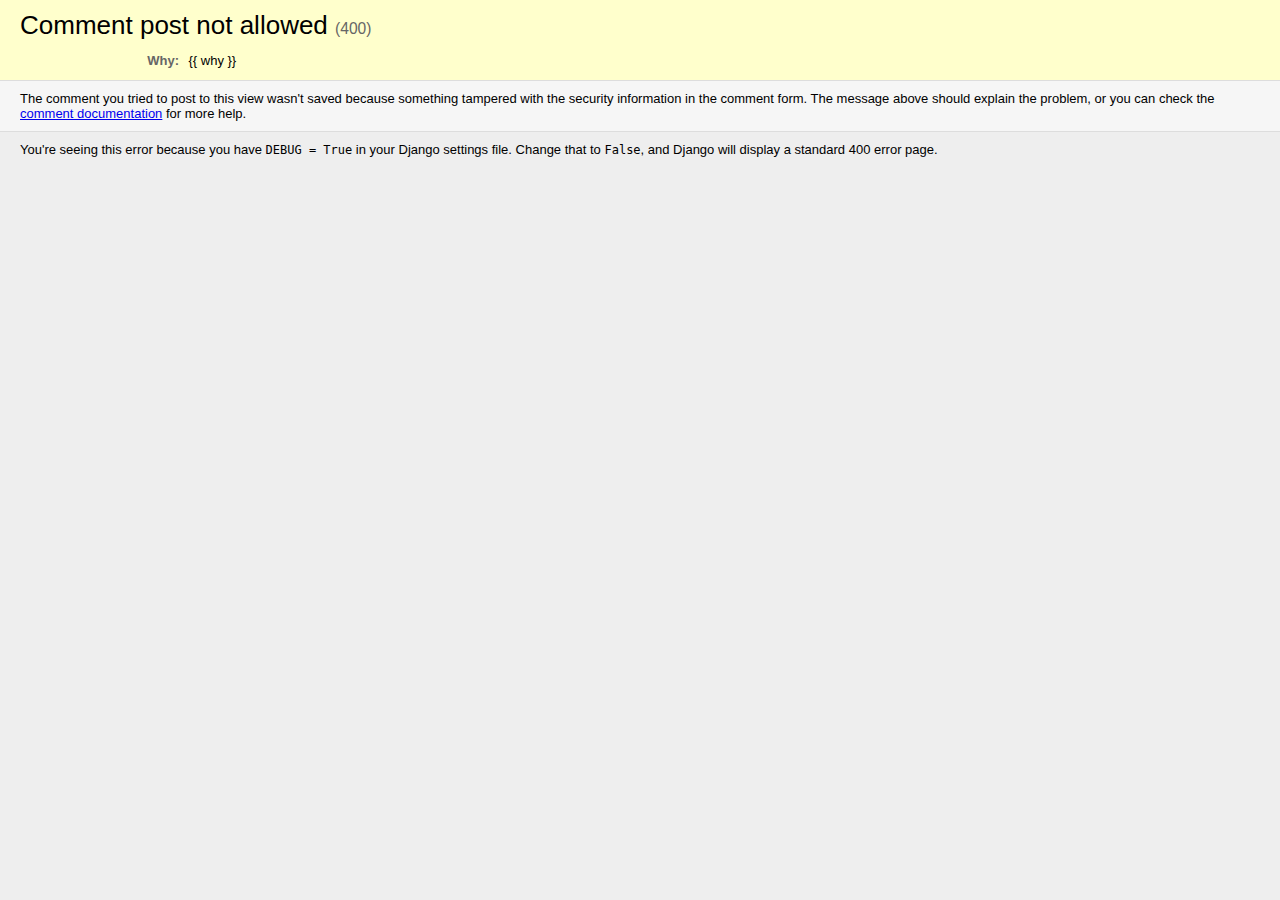
<file: django/contrib/comments/templates/comments/400-debug.html>
<!DOCTYPE HTML PUBLIC "-//W3C//DTD HTML 4.01 Transitional//EN" "http://www.w3.org/TR/html4/loose.dtd">
<html lang="en">
<head>
  <meta http-equiv="content-type" content="text/html; charset=utf-8" />
  <title>Comment post not allowed (400)</title>
  <meta name="robots" content="NONE,NOARCHIVE" />
  <style type="text/css">
    html * { padding:0; margin:0; }
    body * { padding:10px 20px; }
    body * * { padding:0; }
    body { font:small sans-serif; background:#eee; }
    body>div { border-bottom:1px solid #ddd; }
    h1 { font-weight:normal; margin-bottom:.4em; }
    h1 span { font-size:60%; color:#666; font-weight:normal; }
    table { border:none; border-collapse: collapse; width:100%; }
    td, th { vertical-align:top; padding:2px 3px; }
    th { width:12em; text-align:right; color:#666; padding-right:.5em; }
    #info { background:#f6f6f6; }
    #info ol { margin: 0.5em 4em; }
    #info ol li { font-family: monospace; }
    #summary { background: #ffc; }
    #explanation { background:#eee; border-bottom: 0px none; }
  </style>
</head>
<body>
  <div id="summary">
    <h1>Comment post not allowed <span>(400)</span></h1>
    <table class="meta">
      <tr>
        <th>Why:</th>
        <td>{{ why }}</td>
      </tr>
    </table>
  </div>
  <div id="info">
    <p>
    The comment you tried to post to this view wasn't saved because something
    tampered with the security information in the comment form. The message
    above should explain the problem, or you can check the <a
    href="http://docs.djangoproject.com/en/dev/ref/contrib/comments/">comment
    documentation</a> for more help.
    </p>
  </div>

  <div id="explanation">
    <p>
      You're seeing this error because you have <code>DEBUG = True</code> in
      your Django settings file. Change that to <code>False</code>, and Django
      will display a standard 400 error page.
    </p>
  </div>
</body>
</html>
</file>
